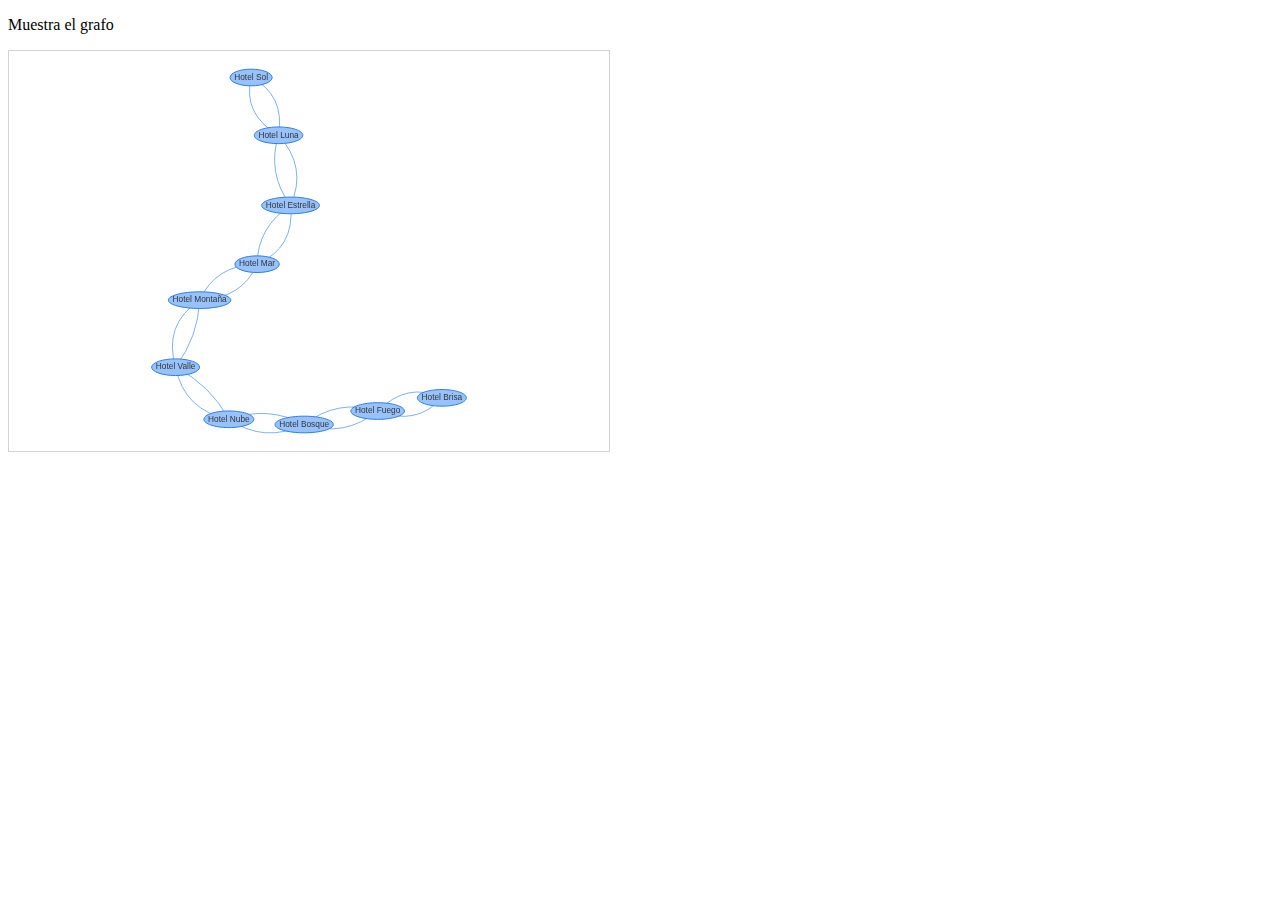
<file: src/resources/graph/grafo.html>
<!DOCTYPE html>
<html lang="en-US">
<head>
<script src="vis.js"></script>
<style type="text/css">
      #mynetwork {
        width: 600px;
        height: 400px;
        border: 1px solid lightgray;
      }
    </style>
</head>
<body>

<div class="header">
  <p>Muestra el grafo</p>
</div>

  <div id="mynetwork"></div>
  
  <script type="text/javascript" src="graph.js"></script>
</body>
</html>
</file>
